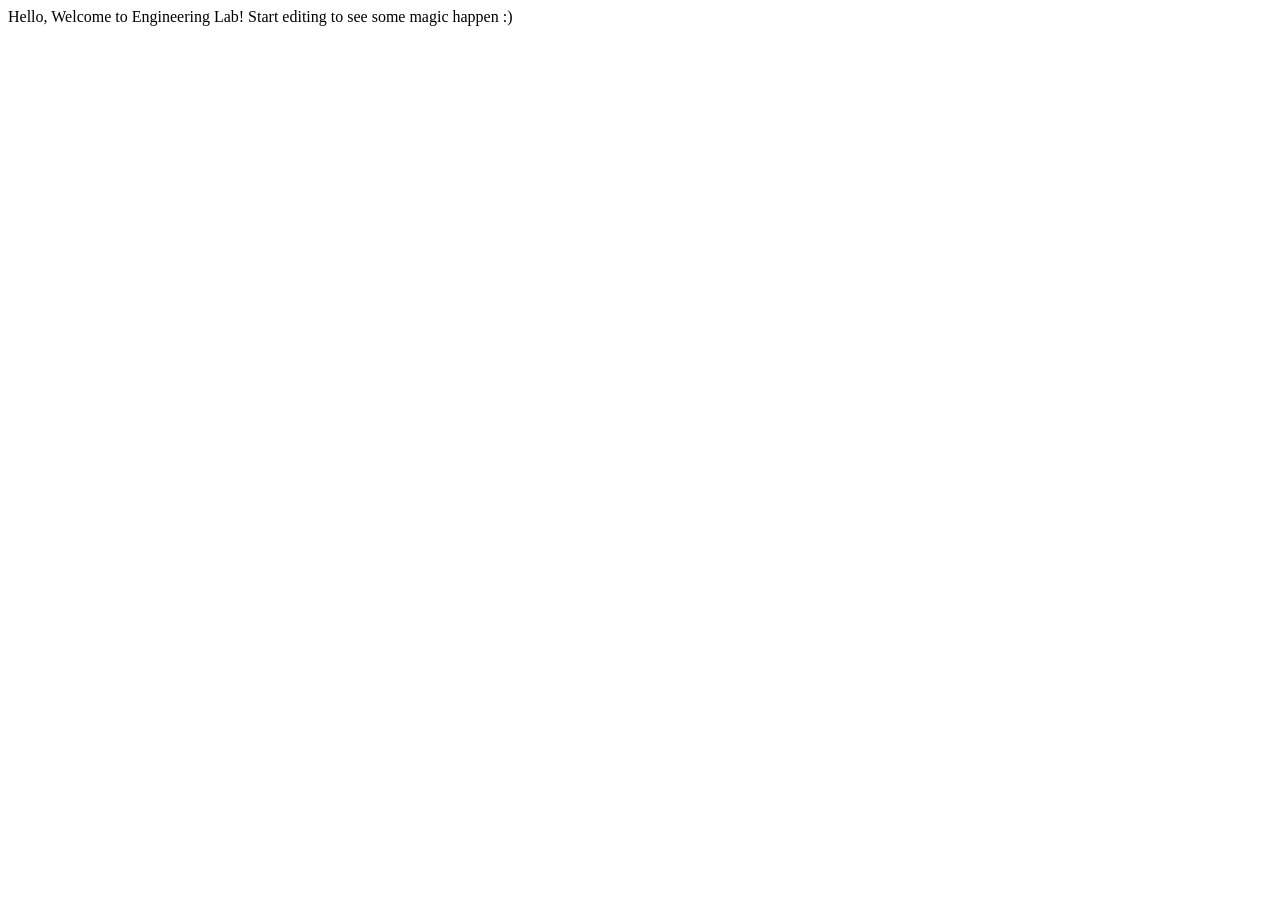
<file: app/static/index.html>
<!DOCTYPE html>
<html lang="en">
<head>
    <meta charset="UTF-8">
    <title>Fastapi</title>
</head>
<body>
    Hello, Welcome to Engineering Lab! Start editing to see some magic happen :)
</body>
</html>
</file>
